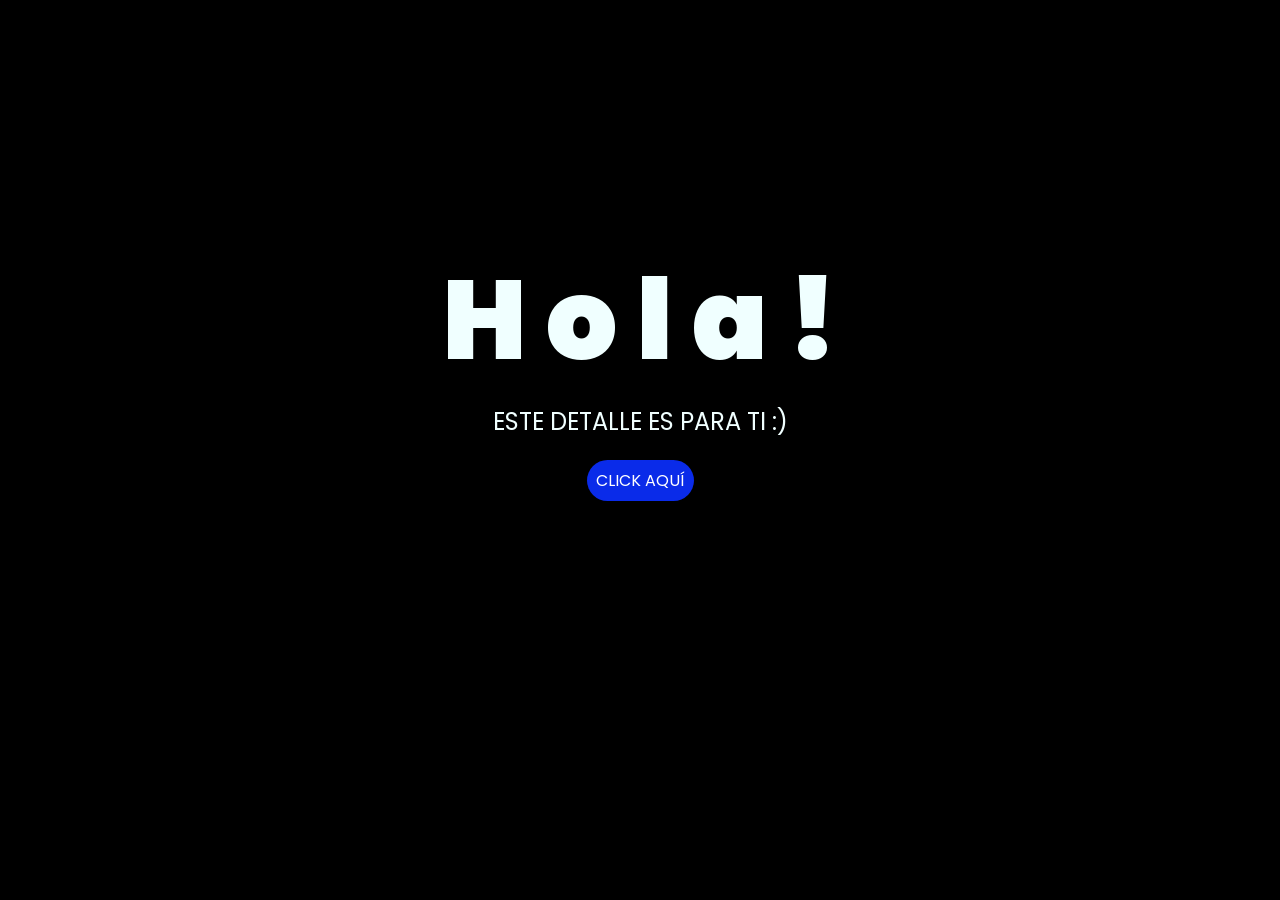
<file: index.html>
<!DOCTYPE html>
<html lang="es">

<head>
    <meta charset="UTF-8">
    <meta http-equiv="X-UA-Compatible" content="IE=edge">
    <meta name="viewport" content="width=device-width, initial-scale=1.0">
    <link rel="stylesheet" href="css/style.css">
    <link rel="icon" href="img/flowers.png" type="image/x-icon">
    <title>Flowers</title>
</head>

<body>
    <div class="greetings">
        <span>H</span>
        <span>o</span>
        <span>l</span>
        <span>a</span>
        <span>!</span>
    </div>
    <div class="description">
        <span>ESTE DETALLE ES PARA TI&nbsp;:)</span>
    </div>
    <div class="button">
        <button class="botones">
            <a href="flower.html" style="color: #fff;">CLICK AQUÍ</a>
        </button>
    </div>

</body>

</html>
</file>
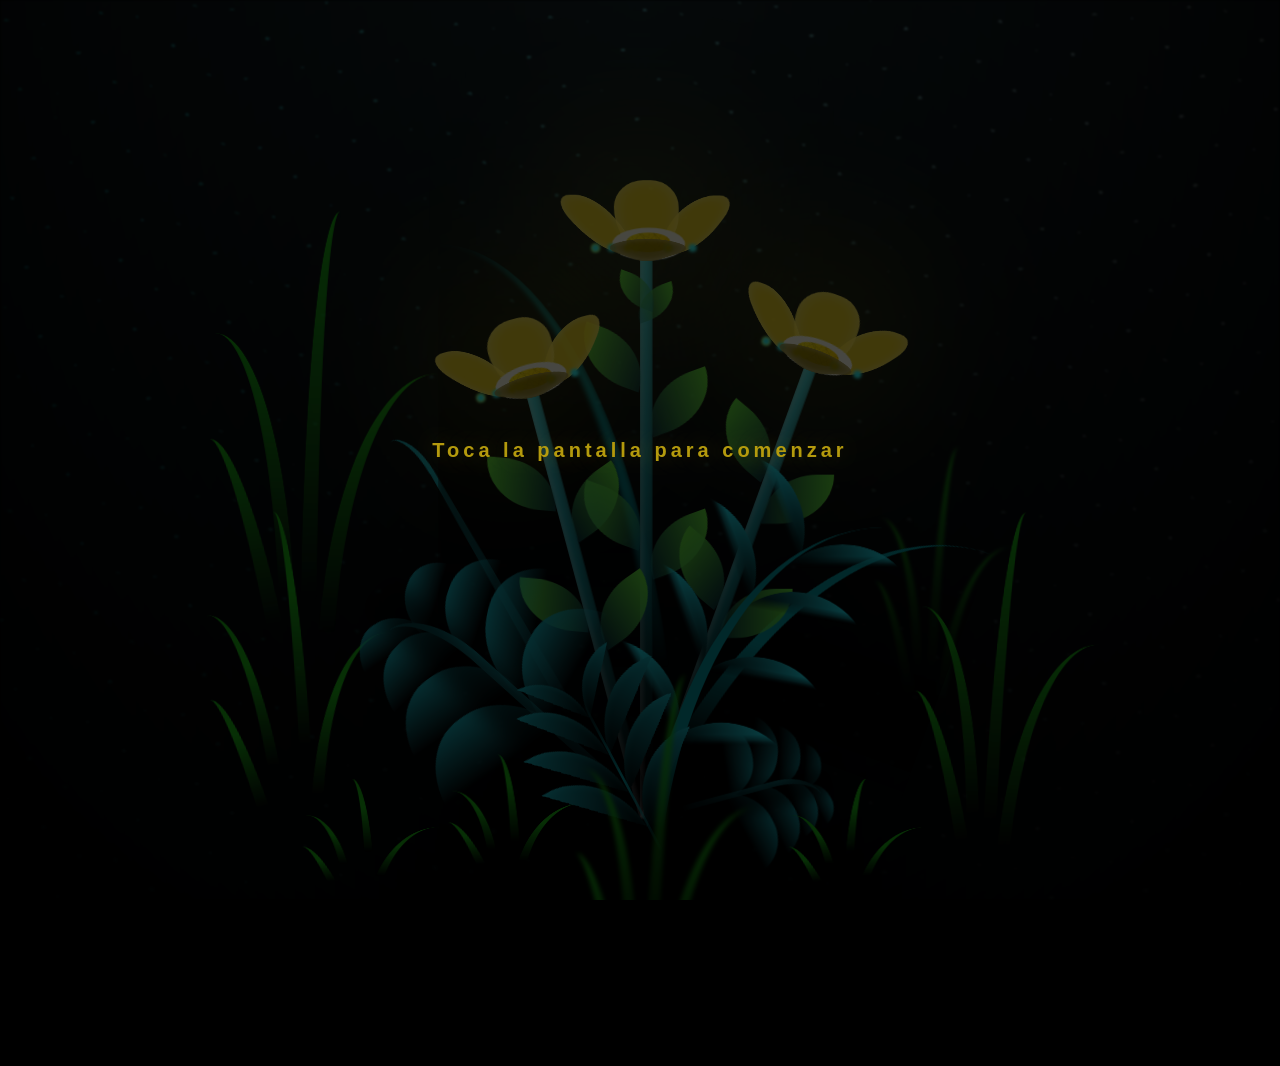
<file: flower.html>
<!DOCTYPE html>
<html lang="es">
  <head>
    <meta charset="UTF-8" />
    <meta http-equiv="X-UA-Compatible" content="IE=edge" />
    <meta name="viewport" content="width=device-width, initial-scale=1.0" />
    <link rel="stylesheet" href="css/main.css" />
    <link rel="icon" href="img/flowers.png" type="image/x-icon" />
    <title>Flower</title>
  </head>
  <body class="animations-paused">
    <audio src="sound/cancion.mp3" preload="auto"></audio>
    <div id="lyrics"></div>
    <h1 class="titulo">Estas flores amarillas son un reflejo de la alegría que traes a mi vida <br> <br>
      Gracias por iluminar mis días con tu presencia <br> <br>
      Te quiero mucho, Abi 💕</h1>
  
    <div class="night"></div>
    <div class="flowers">
      <div class="flower flower--1">
        <div class="flower__leafs flower__leafs--1">
          <div class="flower__leaf flower__leaf--1"></div>
          <div class="flower__leaf flower__leaf--2"></div>
          <div class="flower__leaf flower__leaf--3"></div>
          <div class="flower__leaf flower__leaf--4"></div>
          <div class="flower__white-circle"></div>

          <div class="flower__light flower__light--1"></div>
          <div class="flower__light flower__light--2"></div>
          <div class="flower__light flower__light--3"></div>
          <div class="flower__light flower__light--4"></div>
          <div class="flower__light flower__light--5"></div>
          <div class="flower__light flower__light--6"></div>
          <div class="flower__light flower__light--7"></div>
          <div class="flower__light flower__light--8"></div>
        </div>
        <div class="flower__line">
          <div class="flower__line__leaf flower__line__leaf--1"></div>
          <div class="flower__line__leaf flower__line__leaf--2"></div>
          <div class="flower__line__leaf flower__line__leaf--3"></div>
          <div class="flower__line__leaf flower__line__leaf--4"></div>
          <div class="flower__line__leaf flower__line__leaf--5"></div>
          <div class="flower__line__leaf flower__line__leaf--6"></div>
        </div>
      </div>

      <div class="flower flower--2">
        <div class="flower__leafs flower__leafs--2">
          <div class="flower__leaf flower__leaf--1"></div>
          <div class="flower__leaf flower__leaf--2"></div>
          <div class="flower__leaf flower__leaf--3"></div>
          <div class="flower__leaf flower__leaf--4"></div>
          <div class="flower__white-circle"></div>

          <div class="flower__light flower__light--1"></div>
          <div class="flower__light flower__light--2"></div>
          <div class="flower__light flower__light--3"></div>
          <div class="flower__light flower__light--4"></div>
          <div class="flower__light flower__light--5"></div>
          <div class="flower__light flower__light--6"></div>
          <div class="flower__light flower__light--7"></div>
          <div class="flower__light flower__light--8"></div>
        </div>
        <div class="flower__line">
          <div class="flower__line__leaf flower__line__leaf--1"></div>
          <div class="flower__line__leaf flower__line__leaf--2"></div>
          <div class="flower__line__leaf flower__line__leaf--3"></div>
          <div class="flower__line__leaf flower__line__leaf--4"></div>
        </div>
      </div>

      <div class="flower flower--3">
        <div class="flower__leafs flower__leafs--3">
          <div class="flower__leaf flower__leaf--1"></div>
          <div class="flower__leaf flower__leaf--2"></div>
          <div class="flower__leaf flower__leaf--3"></div>
          <div class="flower__leaf flower__leaf--4"></div>
          <div class="flower__white-circle"></div>

          <div class="flower__light flower__light--1"></div>
          <div class="flower__light flower__light--2"></div>
          <div class="flower__light flower__light--3"></div>
          <div class="flower__light flower__light--4"></div>
          <div class="flower__light flower__light--5"></div>
          <div class="flower__light flower__light--6"></div>
          <div class="flower__light flower__light--7"></div>
          <div class="flower__light flower__light--8"></div>
        </div>
        <div class="flower__line">
          <div class="flower__line__leaf flower__line__leaf--1"></div>
          <div class="flower__line__leaf flower__line__leaf--2"></div>
          <div class="flower__line__leaf flower__line__leaf--3"></div>
          <div class="flower__line__leaf flower__line__leaf--4"></div>
        </div>
      </div>

      <div class="grow-ans" style="--d: 1.2s">
        <div class="flower__g-long">
          <div class="flower__g-long__top"></div>
          <div class="flower__g-long__bottom"></div>
        </div>
      </div>

      <div class="growing-grass">
        <div class="flower__grass flower__grass--1">
          <div class="flower__grass--top"></div>
          <div class="flower__grass--bottom"></div>
          <div class="flower__grass__leaf flower__grass__leaf--1"></div>
          <div class="flower__grass__leaf flower__grass__leaf--2"></div>
          <div class="flower__grass__leaf flower__grass__leaf--3"></div>
          <div class="flower__grass__leaf flower__grass__leaf--4"></div>
          <div class="flower__grass__leaf flower__grass__leaf--5"></div>
          <div class="flower__grass__leaf flower__grass__leaf--6"></div>
          <div class="flower__grass__leaf flower__grass__leaf--7"></div>
          <div class="flower__grass__leaf flower__grass__leaf--8"></div>
          <div class="flower__grass__overlay"></div>
        </div>
      </div>

      <div class="growing-grass">
        <div class="flower__grass flower__grass--2">
          <div class="flower__grass--top"></div>
          <div class="flower__grass--bottom"></div>
          <div class="flower__grass__leaf flower__grass__leaf--1"></div>
          <div class="flower__grass__leaf flower__grass__leaf--2"></div>
          <div class="flower__grass__leaf flower__grass__leaf--3"></div>
          <div class="flower__grass__leaf flower__grass__leaf--4"></div>
          <div class="flower__grass__leaf flower__grass__leaf--5"></div>
          <div class="flower__grass__leaf flower__grass__leaf--6"></div>
          <div class="flower__grass__leaf flower__grass__leaf--7"></div>
          <div class="flower__grass__leaf flower__grass__leaf--8"></div>
          <div class="flower__grass__overlay"></div>
        </div>
      </div>

      <div class="grow-ans" style="--d: 2.4s">
        <div class="flower__g-right flower__g-right--1">
          <div class="leaf"></div>
        </div>
      </div>

      <div class="grow-ans" style="--d: 2.8s">
        <div class="flower__g-right flower__g-right--2">
          <div class="leaf"></div>
        </div>
      </div>

      <div class="grow-ans" style="--d: 2.8s">
        <div class="flower__g-front">
          <div
            class="flower__g-front__leaf-wrapper flower__g-front__leaf-wrapper--1"
          >
            <div class="flower__g-front__leaf"></div>
          </div>
          <div
            class="flower__g-front__leaf-wrapper flower__g-front__leaf-wrapper--2"
          >
            <div class="flower__g-front__leaf"></div>
          </div>
          <div
            class="flower__g-front__leaf-wrapper flower__g-front__leaf-wrapper--3"
          >
            <div class="flower__g-front__leaf"></div>
          </div>
          <div
            class="flower__g-front__leaf-wrapper flower__g-front__leaf-wrapper--4"
          >
            <div class="flower__g-front__leaf"></div>
          </div>
          <div
            class="flower__g-front__leaf-wrapper flower__g-front__leaf-wrapper--5"
          >
            <div class="flower__g-front__leaf"></div>
          </div>
          <div
            class="flower__g-front__leaf-wrapper flower__g-front__leaf-wrapper--6"
          >
            <div class="flower__g-front__leaf"></div>
          </div>
          <div
            class="flower__g-front__leaf-wrapper flower__g-front__leaf-wrapper--7"
          >
            <div class="flower__g-front__leaf"></div>
          </div>
          <div
            class="flower__g-front__leaf-wrapper flower__g-front__leaf-wrapper--8"
          >
            <div class="flower__g-front__leaf"></div>
          </div>
          <div class="flower__g-front__line"></div>
        </div>
      </div>

      <div class="grow-ans" style="--d: 3.2s">
        <div class="flower__g-fr">
          <div class="leaf"></div>
          <div class="flower__g-fr__leaf flower__g-fr__leaf--1"></div>
          <div class="flower__g-fr__leaf flower__g-fr__leaf--2"></div>
          <div class="flower__g-fr__leaf flower__g-fr__leaf--3"></div>
          <div class="flower__g-fr__leaf flower__g-fr__leaf--4"></div>
          <div class="flower__g-fr__leaf flower__g-fr__leaf--5"></div>
          <div class="flower__g-fr__leaf flower__g-fr__leaf--6"></div>
          <div class="flower__g-fr__leaf flower__g-fr__leaf--7"></div>
          <div class="flower__g-fr__leaf flower__g-fr__leaf--8"></div>
        </div>
      </div>

      <div class="long-g long-g--0">
        <div class="grow-ans" style="--d: 3s">
          <div class="leaf leaf--0"></div>
        </div>
        <div class="grow-ans" style="--d: 2.2s">
          <div class="leaf leaf--1"></div>
        </div>
        <div class="grow-ans" style="--d: 3.4s">
          <div class="leaf leaf--2"></div>
        </div>
        <div class="grow-ans" style="--d: 3.6s">
          <div class="leaf leaf--3"></div>
        </div>
      </div>

      <div class="long-g long-g--1">
        <div class="grow-ans" style="--d: 3.6s">
          <div class="leaf leaf--0"></div>
        </div>
        <div class="grow-ans" style="--d: 3.8s">
          <div class="leaf leaf--1"></div>
        </div>
        <div class="grow-ans" style="--d: 4s">
          <div class="leaf leaf--2"></div>
        </div>
        <div class="grow-ans" style="--d: 4.2s">
          <div class="leaf leaf--3"></div>
        </div>
      </div>

      <div class="long-g long-g--2">
        <div class="grow-ans" style="--d: 4s">
          <div class="leaf leaf--0"></div>
        </div>
        <div class="grow-ans" style="--d: 4.2s">
          <div class="leaf leaf--1"></div>
        </div>
        <div class="grow-ans" style="--d: 4.4s">
          <div class="leaf leaf--2"></div>
        </div>
        <div class="grow-ans" style="--d: 4.6s">
          <div class="leaf leaf--3"></div>
        </div>
      </div>

      <div class="long-g long-g--3">
        <div class="grow-ans" style="--d: 4s">
          <div class="leaf leaf--0"></div>
        </div>
        <div class="grow-ans" style="--d: 4.2s">
          <div class="leaf leaf--1"></div>
        </div>
        <div class="grow-ans" style="--d: 3s">
          <div class="leaf leaf--2"></div>
        </div>
        <div class="grow-ans" style="--d: 3.6s">
          <div class="leaf leaf--3"></div>
        </div>
      </div>

      <div class="long-g long-g--4">
        <div class="grow-ans" style="--d: 4s">
          <div class="leaf leaf--0"></div>
        </div>
        <div class="grow-ans" style="--d: 4.2s">
          <div class="leaf leaf--1"></div>
        </div>
        <div class="grow-ans" style="--d: 3s">
          <div class="leaf leaf--2"></div>
        </div>
        <div class="grow-ans" style="--d: 3.6s">
          <div class="leaf leaf--3"></div>
        </div>
      </div>

      <div class="long-g long-g--5">
        <div class="grow-ans" style="--d: 4s">
          <div class="leaf leaf--0"></div>
        </div>
        <div class="grow-ans" style="--d: 4.2s">
          <div class="leaf leaf--1"></div>
        </div>
        <div class="grow-ans" style="--d: 3s">
          <div class="leaf leaf--2"></div>
        </div>
        <div class="grow-ans" style="--d: 3.6s">
          <div class="leaf leaf--3"></div>
        </div>
      </div>

      <div class="long-g long-g--6">
        <div class="grow-ans" style="--d: 4.2s">
          <div class="leaf leaf--0"></div>
        </div>
        <div class="grow-ans" style="--d: 4.4s">
          <div class="leaf leaf--1"></div>
        </div>
        <div class="grow-ans" style="--d: 4.6s">
          <div class="leaf leaf--2"></div>
        </div>
        <div class="grow-ans" style="--d: 4.8s">
          <div class="leaf leaf--3"></div>
        </div>
      </div>

      <div class="long-g long-g--7">
        <div class="grow-ans" style="--d: 3s">
          <div class="leaf leaf--0"></div>
        </div>
        <div class="grow-ans" style="--d: 3.2s">
          <div class="leaf leaf--1"></div>
        </div>
        <div class="grow-ans" style="--d: 3.5s">
          <div class="leaf leaf--2"></div>
        </div>
        <div class="grow-ans" style="--d: 3.6s">
          <div class="leaf leaf--3"></div>
        </div>
      </div>
    </div>
    <script src="anim.js"></script>
  </body>
</html>
</file>
<file: css/style.css>
@import url('https://fonts.googleapis.com/css2?family=Poppins:ital,wght@0,500;1,900&display=swap');
*{
    font-family: 'Poppins',cursive;
}
body{
    color: azure;
    /* Sin esto, el margen de 8px que el navegador le pone al body desbordaba la página
       en horizontal (con width: 100%) y el texto quedaba pegado al borde izquierdo. */
    margin: 0;
    width: 100%;
    height: 82vh;
    display: flex;
    flex-direction: column;
    align-items: center;
    justify-content: center;
    background-color: black;
    /* padding-top: -30; */
}

.botones{
    padding: 9px;
    border-radius: 80px;
    background-color: transparent;
    border: none;
}

.botones a{
    background-color: #0a2be9;
    padding: 9px;
    border-radius: 80px;
    -webkit-border-radius: 80px;
    -moz-border-radius: 80px;
    -ms-border-radius: 80px;
    -o-border-radius: 80px;

}

.botones a:focus{
    background-color: rgb(50, 194, 194);
}

.greetings{
    font-size: 7rem;
    font-weight: 900;
}
.greetings > span{
    animation: glow 2.5s ease-in-out infinite;
}
@keyframes glow{
    0%, 100%{
        color: #fff;
        text-shadow: 0 0 12px #39c6d6, 0 0 50px #39c6d6, 0 0 100px #39c6d6;
    }
    10%, 90%{
        color: #111;
        text-shadow: none;
    }
}
.greetings > span:nth-child(2){
    animation-delay: .2s ;
}
.greetings > span:nth-child(3){
    animation-delay: .4s ;
}
.greetings > span:nth-child(4){
    animation-delay: .6s;
}
.greetings > span:nth-child(5){
    animation-delay: .8s;
}
.greetings > span:nth-child(6){
    animation-delay: 1s;
}

.description{
    font-size: 1.5rem;
    margin-bottom: 20px;
    text-align: center;
    padding: 0 16px;
}

.button a{
    text-decoration: none;
    font-size: 1rem;
    color: #111;
}

@media screen and (max-width:574px){
    .greetings{
        display: block;
        font-size: 4rem;
        font-weight: 800;
        text-align: center;
    }
    /* Antes: 2rem, o sea MÁS grande que en escritorio. No cabía en una pantalla de
       teléfono, partía el renglón y dejaba la carita sola a la izquierda. Ahora escala
       con el ancho y entra en un solo renglón hasta en 320px. */
    .description{
        font-size: clamp(1rem, 5.4vw, 1.5rem);
    }
    
    .button a{
        font-size: 1rem;
    }
}
</file>
<file: css/main.css>
*,
*::after,
*::before {
  padding: 0;
  margin: 0;
  box-sizing: border-box;
}

:root {
  --dark-color: #000;
}

/* Las hojas de las flores se salen unos px por los lados. Con el recorte solo en el
   `body`, Chrome en Android ensancha igualmente el viewport de la pagina para abarcar
   ese desbordamiento (medido: 416px de ancho en una pantalla de 384), y eso deja ver
   franjas del fondo, permite desplazarse a los lados y saca los indicadores de scroll.
   Recortando tambien en el `html` el documento deja de tener desbordamiento que abarcar. */
html {
  overflow: hidden;
  height: 100%;
  height: 100svh;
  background-color: var(--dark-color);
  overscroll-behavior: none;
}

body {
  display: flex;
  align-items: flex-end;
  justify-content: center;
  min-height: 100vh;
  /* `100vh` en un telefono es el viewport GRANDE (sin barra de URL), asi que el jardin
     quedaba anclado por debajo de lo visible. Con el scroll ya bloqueado esa franja era
     inalcanzable. `svh` es el viewport chico: lo que de verdad se ve.
     Esto reencuadra toda la escena de golpe, no solo las flores: el `perspective` de
     abajo convierte al body en el bloque contenedor de #lyrics, .titulo y .night, que
     se posicionan contra SU caja, no contra la ventana.
     En escritorio `svh` == `vh`, asi que ahi no cambia nada. */
  min-height: 100svh;
  background-color: var(--dark-color);
  overflow: hidden;
  overscroll-behavior: none;
  perspective: 1000px;
}

#lyrics {
  font-size: 28px;
  font-family: "Franklin Gothic Medium", "Arial Narrow", Arial, sans-serif;
  color: white;
  position: absolute;
  margin-bottom: 20%;
  z-index: 1;
  font-weight: bold;
  letter-spacing: 4px;
  width: min(92vw, 1000px);
  text-align: center;
}
@media only screen and (max-width: 600px) {
  /* El bloque se ancla al viewport (antes: margin-bottom fijo de 530px, un valor del
     tutorial que no escalaba) y crece hacia arriba, así dos renglones caen siempre
     sobre cielo limpio.
     Las flores miden en vmin, o sea que en pantallas angostas se comen más alto: la
     cabeza más alta queda a ~115vw del borde inferior. Por eso la posición toma lo que
     sea más alto de las dos medidas, y no choca ni en 320px de ancho. */
  #lyrics {
      font-size: clamp(16px, 5vw, 20px);
      letter-spacing: 2px;
      margin-bottom: 0;
      bottom: max(64vh, calc(115vw + 24px));
      width: min(90vw, 520px);
  }
}

.lyrics__line {
  line-height: 1.4;
}

/* Mantiene cada palabra entera al saltar de renglón, aunque venga silabeada. */
.lyrics__word {
  display: inline-block;
}

/* La sombra oscura mantiene la letra legible sobre las hojas y el pasto. */
.lyrics__syllable {
  color: rgba(255, 255, 255, 0.45);
  text-shadow: 0 2px 8px rgba(0, 0, 0, 0.85);
  transition: color 140ms ease-out, text-shadow 140ms ease-out;
}

.lyrics__syllable.is-sung {
  color: #fddd25;
  text-shadow: 0 0 12px rgba(253, 221, 37, 0.65), 0 2px 8px rgba(0, 0, 0, 0.85);
}

/* El velo oscuro va aparte del texto: así el brillo se puede pintar SOLO sobre las
   letras sin arrastrar el fondo. */
body.awaiting-tap::before {
  content: "";
  position: fixed;
  inset: 0;
  z-index: 10;
  background-color: rgba(0, 0, 0, 0.72);
}

body.awaiting-tap::after {
  content: "Toca la pantalla para comenzar";
  position: fixed;
  inset: 0;
  z-index: 11;
  display: grid;
  place-items: center;
  padding: 0 24px;
  color: #fddd25;
  font-family: "Arial Narrow", Arial, sans-serif;
  font-size: 20px;
  font-weight: bold;
  letter-spacing: 4px;
  text-align: center;
  cursor: pointer;
  /* Late, para que se lea como una invitación y no como un cartel de error.
     Nota: `.animations-paused *` no frena esto. Ese selector alcanza a los
     descendientes del body, y este es un pseudoelemento DEL body, así que late
     mientras el jardín sigue congelado esperando el toque, que es justo lo que se
     quiere. */
  animation: tap-hint 2.4s ease-in-out infinite;
}

@keyframes tap-hint {
  0%,
  100% {
    color: #fddd25;
    text-shadow: 0 0 14px rgba(253, 221, 37, 0.55),
      0 0 42px rgba(253, 221, 37, 0.28);
  }
  50% {
    color: #c9ab1c;
    text-shadow: 0 0 6px rgba(253, 221, 37, 0.15);
  }
}

/* Donde se pueda recortar el fondo a la forma de las letras, el latido se cambia por un
   brillo que las recorre, como el "Hola!" de la portada. Va dentro de un @supports
   porque depende de `color: transparent`: si el navegador no soportara el recorte, el
   texto sería invisible en vez de solo menos vistoso. */
@supports (-webkit-background-clip: text) or (background-clip: text) {
  body.awaiting-tap::after {
    background-image: linear-gradient(
      100deg,
      #b49a10 0%,
      #b49a10 40%,
      #fff9d6 49%,
      #ffffff 52%,
      #fddd25 57%,
      #b49a10 66%,
      #b49a10 100%
    );
    background-size: 300% 100%;
    background-repeat: no-repeat;
    -webkit-background-clip: text;
    background-clip: text;
    color: transparent;
    text-shadow: 0 0 22px rgba(253, 221, 37, 0.25);
    animation: tap-sweep 3.4s linear infinite;
  }
}

@keyframes tap-sweep {
  from {
    background-position: 130% 0;
  }
  to {
    background-position: -30% 0;
  }
}

.titulo {
  margin-bottom: 180px;
  font-family: "Arial Narrow", Arial, sans-serif;
  color: yellow;
  position: absolute;
  font-weight: bold;
  letter-spacing: 10px;
  opacity: 0;
  text-align: center;
  max-width: min(90vw, 900px);
  padding: 0 16px;
  /* Halo oscuro: el mensaje cae justo encima de las flores y el pasto. */
  text-shadow: 0 0 18px rgba(0, 0, 0, 0.95), 0 2px 10px rgba(0, 0, 0, 0.9);
  transition: opacity 3s ease-in-out 0.6s;
}

.titulo.is-visible {
  opacity: 1;
}

@media only screen and (max-width: 600px) {
  /* Reparte el texto entre los renglones en vez de dejar una palabra suelta abajo. */
  .lyrics__line {
      text-wrap: balance;
  }

  /* "Toca la pantalla para comenzar" no cabe en un renglón a 360px con 20px + 4px de
     espaciado; encoge con la pantalla. */
  body.awaiting-tap::after {
      font-size: clamp(16px, 4.6vw, 20px);
      letter-spacing: 3px;
  }

  /* El mensaje final no tenía reglas propias en móvil: heredaba letter-spacing: 10px y
     caía en nueve renglones encima de las flores. Aquí se compacta y se coloca debajo de
     las cabezas, con la misma proporción que en escritorio (termina al 80% del alto). */
  .titulo {
      font-size: clamp(15px, 4.4vw, 19px);
      letter-spacing: 3px;
      line-height: 1.6;
      margin-bottom: 0;
      bottom: 20vh;
      max-width: 88vw;
      padding: 0 12px;
      text-wrap: pretty;
  }
}

/* Pantallas bajas y anchas: el teléfono en horizontal, o una ventana de escritorio
   achatada. Aquí mandan las reglas de escritorio y el mensaje mide ~260px de alto, así
   que con margin-bottom: 180px se salía por arriba de la pantalla (el overflow: hidden
   del body se comía el primer renglón). Las flores miden en vmin, que apaisado es el
   alto: la cabeza más alta queda a ~72vh del borde inferior.
   La condición min-width la mantiene separada del bloque móvil de arriba, que resuelve
   el caso angosto con otra fórmula. */
@media only screen and (max-height: 520px) and (min-width: 601px) {
  #lyrics {
      font-size: clamp(16px, 4.8vh, 28px);
      letter-spacing: 3px;
      margin-bottom: 0;
      bottom: calc(72vh + 24px);
  }

  .titulo {
      font-size: clamp(15px, 4.4vh, 22px);
      letter-spacing: 6px;
      line-height: 1.5;
      margin-bottom: 0;
      bottom: 12vh;
  }
}
@keyframes fadeIn {
  from {
    opacity: 0;
  }
  to {
    opacity: 1;
  }
}

.night {
  z-index: -1;
  position: absolute;
  left: 50%;
  top: 0;
  transform: translateX(-50%);
  width: 100%;
  height: 100%;
  filter: blur(0.1vmin);
  background-image: radial-gradient(
      ellipse at top,
      transparent 0%,
      var(--dark-color)
    ),
    radial-gradient(
      ellipse at bottom,
      var(--dark-color),
      rgba(145, 233, 255, 0.2)
    ),
    repeating-linear-gradient(
      220deg,
      rgb(0, 0, 0) 0px,
      rgb(0, 0, 0) 19px,
      transparent 19px,
      transparent 22px
    ),
    repeating-linear-gradient(
      189deg,
      rgb(0, 0, 0) 0px,
      rgb(0, 0, 0) 19px,
      transparent 19px,
      transparent 22px
    ),
    repeating-linear-gradient(
      148deg,
      rgb(0, 0, 0) 0px,
      rgb(0, 0, 0) 19px,
      transparent 19px,
      transparent 22px
    ),
    linear-gradient(90deg, rgb(0, 255, 250), rgb(240, 240, 240));
}

.flowers {
  position: relative;
  transform: scale(0.9);
  /*margin-bottom: 100px;
  */
  transition: opacity 2.5s ease-in-out;
}

/* Al acabar la canción el jardín se atenúa y cede el foco al mensaje. */
.song-ended .flowers {
  opacity: 0.3;
}

@media only screen and (max-width: 600px) {
  /* Estilos específicos para dispositivos con un ancho máximo de 600px */
.flowers {
      font-size: 14px;
      margin-bottom: 35%;
      letter-spacing: 3px;
      transform: scale(1.0);
}

}

.flower {
  position: absolute;
  bottom: 10vmin;
  transform-origin: bottom center;
  z-index: 10;
  --fl-speed: 0.8s;
}
.flower--1 {
  -webkit-animation: moving-flower-1 4s linear infinite;
  animation: moving-flower-1 4s linear infinite;
}
.flower--1 .flower__line {
  height: 70vmin;
  -webkit-animation-delay: 0.3s;
  animation-delay: 0.3s;
}
.flower--1 .flower__line__leaf--1 {
  -webkit-animation: blooming-leaf-right var(--fl-speed) 1.6s backwards;
  animation: blooming-leaf-right var(--fl-speed) 1.6s backwards;
}
.flower--1 .flower__line__leaf--2 {
  -webkit-animation: blooming-leaf-right var(--fl-speed) 1.4s backwards;
  animation: blooming-leaf-right var(--fl-speed) 1.4s backwards;
}
.flower--1 .flower__line__leaf--3 {
  -webkit-animation: blooming-leaf-left var(--fl-speed) 1.2s backwards;
  animation: blooming-leaf-left var(--fl-speed) 1.2s backwards;
}
.flower--1 .flower__line__leaf--4 {
  -webkit-animation: blooming-leaf-left var(--fl-speed) 1s backwards;
  animation: blooming-leaf-left var(--fl-speed) 1s backwards;
}
.flower--1 .flower__line__leaf--5 {
  -webkit-animation: blooming-leaf-right var(--fl-speed) 1.8s backwards;
  animation: blooming-leaf-right var(--fl-speed) 1.8s backwards;
}
.flower--1 .flower__line__leaf--6 {
  -webkit-animation: blooming-leaf-left var(--fl-speed) 2s backwards;
  animation: blooming-leaf-left var(--fl-speed) 2s backwards;
}
.flower--2 {
  left: 50%;
  transform: rotate(20deg);
  -webkit-animation: moving-flower-2 4s linear infinite;
  animation: moving-flower-2 4s linear infinite;
}
.flower--2 .flower__line {
  height: 60vmin;
  -webkit-animation-delay: 0.6s;
  animation-delay: 0.6s;
}
.flower--2 .flower__line__leaf--1 {
  -webkit-animation: blooming-leaf-right var(--fl-speed) 1.9s backwards;
  animation: blooming-leaf-right var(--fl-speed) 1.9s backwards;
}
.flower--2 .flower__line__leaf--2 {
  -webkit-animation: blooming-leaf-right var(--fl-speed) 1.7s backwards;
  animation: blooming-leaf-right var(--fl-speed) 1.7s backwards;
}
.flower--2 .flower__line__leaf--3 {
  -webkit-animation: blooming-leaf-left var(--fl-speed) 1.5s backwards;
  animation: blooming-leaf-left var(--fl-speed) 1.5s backwards;
}
.flower--2 .flower__line__leaf--4 {
  -webkit-animation: blooming-leaf-left var(--fl-speed) 1.3s backwards;
  animation: blooming-leaf-left var(--fl-speed) 1.3s backwards;
}
.flower--3 {
  left: 50%;
  transform: rotate(-15deg);
  -webkit-animation: moving-flower-3 4s linear infinite;
  animation: moving-flower-3 4s linear infinite;
}
.flower--3 .flower__line {
  -webkit-animation-delay: 0.9s;
  animation-delay: 0.9s;
}
.flower--3 .flower__line__leaf--1 {
  -webkit-animation: blooming-leaf-right var(--fl-speed) 2.5s backwards;
  animation: blooming-leaf-right var(--fl-speed) 2.5s backwards;
}
.flower--3 .flower__line__leaf--2 {
  -webkit-animation: blooming-leaf-right var(--fl-speed) 2.3s backwards;
  animation: blooming-leaf-right var(--fl-speed) 2.3s backwards;
}
.flower--3 .flower__line__leaf--3 {
  -webkit-animation: blooming-leaf-left var(--fl-speed) 2.1s backwards;
  animation: blooming-leaf-left var(--fl-speed) 2.1s backwards;
}
.flower--3 .flower__line__leaf--4 {
  -webkit-animation: blooming-leaf-left var(--fl-speed) 1.9s backwards;
  animation: blooming-leaf-left var(--fl-speed) 1.9s backwards;
}
.flower__leafs {
  position: relative;
  -webkit-animation: blooming-flower 2s backwards;
  animation: blooming-flower 2s backwards;
}
.flower__leafs--1 {
  -webkit-animation-delay: 1.1s;
  animation-delay: 1.1s;
}
.flower__leafs--2 {
  -webkit-animation-delay: 1.4s;
  animation-delay: 1.4s;
}
.flower__leafs--3 {
  -webkit-animation-delay: 1.7s;
  animation-delay: 1.7s;
}
.flower__leafs::after {
  content: "";
  position: absolute;
  left: 0;
  top: 0;
  transform: translate(-50%, -100%);
  width: 8vmin;
  height: 8vmin;
  background-color: #f9fd25;
  /* background-color: #fd2525; */
  filter: blur(10vmin);
}
.flower__leaf {
  position: absolute;
  bottom: 0;
  left: 50%;
  width: 8vmin;
  height: 11vmin;
  border-radius: 51% 49% 47% 53%/44% 45% 55% 69%;
  background-color: #253bfd;
  background-color: #fddd25;
  transform-origin: bottom center;
  opacity: 0.9;
  box-shadow: inset 0 0 2vmin rgba(255, 255, 255, 0.5);
}
.flower__leaf--1 {
  transform: translate(-10%, 1%) rotateY(40deg) rotateX(-50deg);
}
.flower__leaf--2 {
  transform: translate(-50%, -4%) rotateX(40deg);
}
.flower__leaf--3 {
  transform: translate(-90%, 0%) rotateY(45deg) rotateX(50deg);
}
.flower__leaf--4 {
  width: 8vmin;
  height: 8vmin;
  transform-origin: bottom left;
  border-radius: 4vmin 10vmin 4vmin 4vmin;
  transform: translate(0%, 18%) rotateX(70deg) rotate(-43deg);
  background-color: #7c6901;
  z-index: 1;
  opacity: 0.8;
}
.flower__white-circle {
  position: absolute;
  left: -3.5vmin;
  top: -3vmin;
  width: 9vmin;
  height: 4vmin;
  border-radius: 50%;
  background-color: #fff;
}
.flower__white-circle::after {
  content: "";
  position: absolute;
  left: 50%;
  top: 45%;
  transform: translate(-50%, -50%);
  width: 60%;
  height: 60%;
  border-radius: inherit;
  background-image: repeating-linear-gradient(
      135deg,
      rgba(0, 0, 0, 0.03) 0px,
      rgba(0, 0, 0, 0.03) 1px,
      transparent 1px,
      transparent 12px
    ),
    repeating-linear-gradient(
      45deg,
      rgba(0, 0, 0, 0.03) 0px,
      rgba(0, 0, 0, 0.03) 1px,
      transparent 1px,
      transparent 12px
    ),
    repeating-linear-gradient(
      67.5deg,
      rgba(0, 0, 0, 0.03) 0px,
      rgba(0, 0, 0, 0.03) 1px,
      transparent 1px,
      transparent 12px
    ),
    repeating-linear-gradient(
      135deg,
      rgba(0, 0, 0, 0.03) 0px,
      rgba(0, 0, 0, 0.03) 1px,
      transparent 1px,
      transparent 12px
    ),
    repeating-linear-gradient(
      45deg,
      rgba(0, 0, 0, 0.03) 0px,
      rgba(0, 0, 0, 0.03) 1px,
      transparent 1px,
      transparent 12px
    ),
    repeating-linear-gradient(
      112.5deg,
      rgba(0, 0, 0, 0.03) 0px,
      rgba(0, 0, 0, 0.03) 1px,
      transparent 1px,
      transparent 12px
    ),
    repeating-linear-gradient(
      112.5deg,
      rgba(0, 0, 0, 0.03) 0px,
      rgba(0, 0, 0, 0.03) 1px,
      transparent 1px,
      transparent 12px
    ),
    repeating-linear-gradient(
      45deg,
      rgba(0, 0, 0, 0.03) 0px,
      rgba(0, 0, 0, 0.03) 1px,
      transparent 1px,
      transparent 12px
    ),
    repeating-linear-gradient(
      22.5deg,
      rgba(0, 0, 0, 0.03) 0px,
      rgba(0, 0, 0, 0.03) 1px,
      transparent 1px,
      transparent 12px
    ),
    repeating-linear-gradient(
      45deg,
      rgba(0, 0, 0, 0.03) 0px,
      rgba(0, 0, 0, 0.03) 1px,
      transparent 1px,
      transparent 12px
    ),
    repeating-linear-gradient(
      22.5deg,
      rgba(0, 0, 0, 0.03) 0px,
      rgba(0, 0, 0, 0.03) 1px,
      transparent 1px,
      transparent 12px
    ),
    repeating-linear-gradient(
      135deg,
      rgba(0, 0, 0, 0.03) 0px,
      rgba(0, 0, 0, 0.03) 1px,
      transparent 1px,
      transparent 12px
    ),
    repeating-linear-gradient(
      157.5deg,
      rgba(0, 0, 0, 0.03) 0px,
      rgba(0, 0, 0, 0.03) 1px,
      transparent 1px,
      transparent 12px
    ),
    repeating-linear-gradient(
      67.5deg,
      rgba(0, 0, 0, 0.03) 0px,
      rgba(0, 0, 0, 0.03) 1px,
      transparent 1px,
      transparent 12px
    ),
    repeating-linear-gradient(
      67.5deg,
      rgba(0, 0, 0, 0.03) 0px,
      rgba(0, 0, 0, 0.03) 1px,
      transparent 1px,
      transparent 12px
    ),
    linear-gradient(90deg, rgb(255, 235, 18), rgb(255, 206, 0));
}
.flower__line {
  height: 55vmin;
  width: 1.5vmin;
  background-image: linear-gradient(
      to left,
      rgba(0, 0, 0, 0.2),
      transparent,
      rgba(255, 255, 255, 0.2)
    ),
    linear-gradient(to top, transparent 10%, #14757a, #39c6d6);
  box-shadow: inset 0 0 2px rgba(0, 0, 0, 0.5);
  -webkit-animation: grow-flower-tree 4s backwards;
  animation: grow-flower-tree 4s backwards;
}
.flower__line__leaf {
  --w: 7vmin;
  --h: calc(var(--w) + 2vmin);
  position: absolute;
  top: 20%;
  left: 90%;
  width: var(--w);
  height: var(--h);
  border-top-right-radius: var(--h);
  border-bottom-left-radius: var(--h);
  background-image: linear-gradient(to top, rgba(20, 117, 122, 0.4), #5ed639);
}
.flower__line__leaf--1 {
  transform: rotate(70deg) rotateY(30deg);
}
.flower__line__leaf--2 {
  top: 45%;
  transform: rotate(70deg) rotateY(30deg);
}
.flower__line__leaf--3,
.flower__line__leaf--4,
.flower__line__leaf--6 {
  border-top-right-radius: 0;
  border-bottom-left-radius: 0;
  border-top-left-radius: var(--h);
  border-bottom-right-radius: var(--h);
  left: -460%;
  top: 12%;
  transform: rotate(-70deg) rotateY(30deg);
}
.flower__line__leaf--4 {
  top: 40%;
}
.flower__line__leaf--5 {
  top: 0;
  transform-origin: left;
  transform: rotate(70deg) rotateY(30deg) scale(0.6);
}
.flower__line__leaf--6 {
  top: -2%;
  left: -450%;
  transform-origin: right;
  transform: rotate(-70deg) rotateY(30deg) scale(0.6);
}
.flower__light {
  position: absolute;
  bottom: 0vmin;
  width: 1vmin;
  height: 1vmin;
  background-color: rgb(255, 251, 0);
  border-radius: 50%;
  filter: blur(0.2vmin);
  -webkit-animation: light-ans 4s linear infinite backwards;
  animation: light-ans 4s linear infinite backwards;
}
.flower__light:nth-child(odd) {
  background-color: #23f0ff;
}
.flower__light--1 {
  left: -2vmin;
  -webkit-animation-delay: 1s;
  animation-delay: 1s;
}
.flower__light--2 {
  left: 3vmin;
  -webkit-animation-delay: 0.5s;
  animation-delay: 0.5s;
}
.flower__light--3 {
  left: -6vmin;
  -webkit-animation-delay: 0.3s;
  animation-delay: 0.3s;
}
.flower__light--4 {
  left: 6vmin;
  -webkit-animation-delay: 0.9s;
  animation-delay: 0.9s;
}
.flower__light--5 {
  left: -1vmin;
  -webkit-animation-delay: 1.5s;
  animation-delay: 1.5s;
}
.flower__light--6 {
  left: -4vmin;
  -webkit-animation-delay: 3s;
  animation-delay: 3s;
}
.flower__light--7 {
  left: 3vmin;
  -webkit-animation-delay: 2s;
  animation-delay: 2s;
}
.flower__light--8 {
  left: -6vmin;
  -webkit-animation-delay: 3.5s;
  animation-delay: 3.5s;
}
.flower__grass {
  --c: #159faa;
  --line-w: 1.5vmin;
  position: absolute;
  bottom: 12vmin;
  left: -7vmin;
  display: flex;
  flex-direction: column;
  align-items: flex-end;
  z-index: 20;
  transform-origin: bottom center;
  transform: rotate(-48deg) rotateY(40deg);
}
.flower__grass--1 {
  -webkit-animation: moving-grass 2s linear infinite;
  animation: moving-grass 2s linear infinite;
}
.flower__grass--2 {
  left: 2vmin;
  bottom: 10vmin;
  transform: scale(0.5) rotate(75deg) rotateX(10deg) rotateY(-200deg);
  opacity: 0.8;
  z-index: 0;
  -webkit-animation: moving-grass--2 1.5s linear infinite;
  animation: moving-grass--2 1.5s linear infinite;
}
.flower__grass--top {
  width: 7vmin;
  height: 10vmin;
  border-top-right-radius: 100%;
  border-right: var(--line-w) solid var(--c);
  transform-origin: bottom center;
  transform: rotate(-2deg);
}
.flower__grass--bottom {
  margin-top: -2px;
  width: var(--line-w);
  height: 25vmin;
  background-image: linear-gradient(to top, transparent, var(--c));
}
.flower__grass__leaf {
  --size: 10vmin;
  position: absolute;
  width: calc(var(--size) * 2.1);
  height: var(--size);
  border-top-left-radius: var(--size);
  border-top-right-radius: var(--size);
  background-image: linear-gradient(
    to top,
    transparent,
    transparent 30%,
    var(--c)
  );
  z-index: 100;
}
.flower__grass__leaf--1 {
  top: -6%;
  left: 30%;
  --size: 6vmin;
  transform: rotate(-20deg);
  -webkit-animation: growing-grass-ans--1 2s 2.6s backwards;
  animation: growing-grass-ans--1 2s 2.6s backwards;
}
@-webkit-keyframes growing-grass-ans--1 {
  0% {
    transform-origin: bottom left;
    transform: rotate(-20deg) scale(0);
  }
}
@keyframes growing-grass-ans--1 {
  0% {
    transform-origin: bottom left;
    transform: rotate(-20deg) scale(0);
  }
}
.flower__grass__leaf--2 {
  top: -5%;
  left: -110%;
  --size: 6vmin;
  transform: rotate(10deg);
  -webkit-animation: growing-grass-ans--2 2s 2.4s linear backwards;
  animation: growing-grass-ans--2 2s 2.4s linear backwards;
}
@-webkit-keyframes growing-grass-ans--2 {
  0% {
    transform-origin: bottom right;
    transform: rotate(10deg) scale(0);
  }
}
@keyframes growing-grass-ans--2 {
  0% {
    transform-origin: bottom right;
    transform: rotate(10deg) scale(0);
  }
}
.flower__grass__leaf--3 {
  top: 5%;
  left: 60%;
  --size: 8vmin;
  transform: rotate(-18deg) rotateX(-20deg);
  -webkit-animation: growing-grass-ans--3 2s 2.2s linear backwards;
  animation: growing-grass-ans--3 2s 2.2s linear backwards;
}
@-webkit-keyframes growing-grass-ans--3 {
  0% {
    transform-origin: bottom left;
    transform: rotate(-18deg) rotateX(-20deg) scale(0);
  }
}
@keyframes growing-grass-ans--3 {
  0% {
    transform-origin: bottom left;
    transform: rotate(-18deg) rotateX(-20deg) scale(0);
  }
}
.flower__grass__leaf--4 {
  top: 6%;
  left: -135%;
  --size: 8vmin;
  transform: rotate(2deg);
  -webkit-animation: growing-grass-ans--4 2s 2s linear backwards;
  animation: growing-grass-ans--4 2s 2s linear backwards;
}
@-webkit-keyframes growing-grass-ans--4 {
  0% {
    transform-origin: bottom right;
    transform: rotate(2deg) scale(0);
  }
}
@keyframes growing-grass-ans--4 {
  0% {
    transform-origin: bottom right;
    transform: rotate(2deg) scale(0);
  }
}
.flower__grass__leaf--5 {
  top: 20%;
  left: 60%;
  --size: 10vmin;
  transform: rotate(-24deg) rotateX(-20deg);
  -webkit-animation: growing-grass-ans--5 2s 1.8s linear backwards;
  animation: growing-grass-ans--5 2s 1.8s linear backwards;
}
@-webkit-keyframes growing-grass-ans--5 {
  0% {
    transform-origin: bottom left;
    transform: rotate(-24deg) rotateX(-20deg) scale(0);
  }
}
@keyframes growing-grass-ans--5 {
  0% {
    transform-origin: bottom left;
    transform: rotate(-24deg) rotateX(-20deg) scale(0);
  }
}
.flower__grass__leaf--6 {
  top: 22%;
  left: -180%;
  --size: 10vmin;
  transform: rotate(10deg);
  -webkit-animation: growing-grass-ans--6 2s 1.6s linear backwards;
  animation: growing-grass-ans--6 2s 1.6s linear backwards;
}
@-webkit-keyframes growing-grass-ans--6 {
  0% {
    transform-origin: bottom right;
    transform: rotate(10deg) scale(0);
  }
}
@keyframes growing-grass-ans--6 {
  0% {
    transform-origin: bottom right;
    transform: rotate(10deg) scale(0);
  }
}
.flower__grass__leaf--7 {
  top: 39%;
  left: 70%;
  --size: 10vmin;
  transform: rotate(-10deg);
  -webkit-animation: growing-grass-ans--7 2s 1.4s linear backwards;
  animation: growing-grass-ans--7 2s 1.4s linear backwards;
}
@-webkit-keyframes growing-grass-ans--7 {
  0% {
    transform-origin: bottom left;
    transform: rotate(-10deg) scale(0);
  }
}
@keyframes growing-grass-ans--7 {
  0% {
    transform-origin: bottom left;
    transform: rotate(-10deg) scale(0);
  }
}
.flower__grass__leaf--8 {
  top: 40%;
  left: -215%;
  --size: 11vmin;
  transform: rotate(10deg);
  -webkit-animation: growing-grass-ans--8 2s 1.2s linear backwards;
  animation: growing-grass-ans--8 2s 1.2s linear backwards;
}
@-webkit-keyframes growing-grass-ans--8 {
  0% {
    transform-origin: bottom right;
    transform: rotate(10deg) scale(0);
  }
}
@keyframes growing-grass-ans--8 {
  0% {
    transform-origin: bottom right;
    transform: rotate(10deg) scale(0);
  }
}
.flower__grass__overlay {
  position: absolute;
  top: -10%;
  right: 0%;
  width: 100%;
  height: 100%;
  background-color: rgba(0, 0, 0, 0.6);
  filter: blur(1.5vmin);
  z-index: 100;
}
.flower__g-long {
  --w: 2vmin;
  --h: 6vmin;
  --c: #159faa;
  position: absolute;
  bottom: 10vmin;
  left: -3vmin;
  transform-origin: bottom center;
  transform: rotate(-30deg) rotateY(-20deg);
  display: flex;
  flex-direction: column;
  align-items: flex-end;
  -webkit-animation: flower-g-long-ans 3s linear infinite;
  animation: flower-g-long-ans 3s linear infinite;
}
@-webkit-keyframes flower-g-long-ans {
  0%,
  100% {
    transform: rotate(-30deg) rotateY(-20deg);
  }
  50% {
    transform: rotate(-32deg) rotateY(-20deg);
  }
}
@keyframes flower-g-long-ans {
  0%,
  100% {
    transform: rotate(-30deg) rotateY(-20deg);
  }
  50% {
    transform: rotate(-32deg) rotateY(-20deg);
  }
}
.flower__g-long__top {
  top: calc(var(--h) * -1);
  width: calc(var(--w) + 1vmin);
  height: var(--h);
  border-top-right-radius: 100%;
  border-right: 0.7vmin solid var(--c);
  transform: translate(-0.7vmin, 1vmin);
}
.flower__g-long__bottom {
  width: var(--w);
  height: 50vmin;
  transform-origin: bottom center;
  background-image: linear-gradient(to top, transparent 30%, var(--c));
  box-shadow: inset 0 0 2px rgba(0, 0, 0, 0.5);
  -webkit-clip-path: polygon(35% 0, 65% 1%, 100% 100%, 0% 100%);
  clip-path: polygon(35% 0, 65% 1%, 100% 100%, 0% 100%);
}
.flower__g-right {
  position: absolute;
  bottom: 6vmin;
  left: -2vmin;
  transform-origin: bottom left;
  transform: rotate(20deg);
}
.flower__g-right .leaf {
  width: 30vmin;
  height: 50vmin;
  border-top-left-radius: 100%;
  border-left: 2vmin solid #079097;
  background-image: linear-gradient(
    to bottom,
    transparent,
    var(--dark-color) 60%
  );
  -webkit-mask-image: linear-gradient(to top, transparent 30%, #079097 60%);
}
.flower__g-right--1 {
  -webkit-animation: flower-g-right-ans 2.5s linear infinite;
  animation: flower-g-right-ans 2.5s linear infinite;
}
.flower__g-right--2 {
  left: 5vmin;
  transform: rotateY(-180deg);
  -webkit-animation: flower-g-right-ans--2 3s linear infinite;
  animation: flower-g-right-ans--2 3s linear infinite;
}
.flower__g-right--2 .leaf {
  height: 75vmin;
  filter: blur(0.3vmin);
  opacity: 0.8;
}
@-webkit-keyframes flower-g-right-ans {
  0%,
  100% {
    transform: rotate(20deg);
  }
  50% {
    transform: rotate(24deg) rotateX(-20deg);
  }
}
@keyframes flower-g-right-ans {
  0%,
  100% {
    transform: rotate(20deg);
  }
  50% {
    transform: rotate(24deg) rotateX(-20deg);
  }
}
@-webkit-keyframes flower-g-right-ans--2 {
  0%,
  100% {
    transform: rotateY(-180deg) rotate(0deg) rotateX(-20deg);
  }
  50% {
    transform: rotateY(-180deg) rotate(6deg) rotateX(-20deg);
  }
}
@keyframes flower-g-right-ans--2 {
  0%,
  100% {
    transform: rotateY(-180deg) rotate(0deg) rotateX(-20deg);
  }
  50% {
    transform: rotateY(-180deg) rotate(6deg) rotateX(-20deg);
  }
}
.flower__g-front {
  position: absolute;
  bottom: 6vmin;
  left: 2.5vmin;
  z-index: 100;
  transform-origin: bottom center;
  transform: rotate(-28deg) rotateY(30deg) scale(1.04);
  -webkit-animation: flower__g-front-ans 2s linear infinite;
  animation: flower__g-front-ans 2s linear infinite;
}
@-webkit-keyframes flower__g-front-ans {
  0%,
  100% {
    transform: rotate(-28deg) rotateY(30deg) scale(1.04);
  }
  50% {
    transform: rotate(-35deg) rotateY(40deg) scale(1.04);
  }
}
@keyframes flower__g-front-ans {
  0%,
  100% {
    transform: rotate(-28deg) rotateY(30deg) scale(1.04);
  }
  50% {
    transform: rotate(-35deg) rotateY(40deg) scale(1.04);
  }
}
.flower__g-front__line {
  width: 0.3vmin;
  height: 20vmin;
  background-image: linear-gradient(
    to top,
    transparent,
    #079097,
    transparent 100%
  );
  position: relative;
}
.flower__g-front__leaf-wrapper {
  position: absolute;
  top: 0;
  left: 0;
  transform-origin: bottom left;
  transform: rotate(10deg);
}
.flower__g-front__leaf-wrapper:nth-child(even) {
  left: 0vmin;
  transform: rotateY(-180deg) rotate(5deg);
  -webkit-animation: flower__g-front__leaf-left-ans 1s ease-in backwards;
  animation: flower__g-front__leaf-left-ans 1s ease-in backwards;
}
.flower__g-front__leaf-wrapper:nth-child(odd) {
  -webkit-animation: flower__g-front__leaf-ans 1s ease-in backwards;
  animation: flower__g-front__leaf-ans 1s ease-in backwards;
}
.flower__g-front__leaf-wrapper--1 {
  top: -8vmin;
  transform: scale(0.7);
  -webkit-animation: flower__g-front__leaf-ans 1s 5.5s ease-in backwards !important;
  animation: flower__g-front__leaf-ans 1s 5.5s ease-in backwards !important;
}
.flower__g-front__leaf-wrapper--2 {
  top: -8vmin;
  transform: rotateY(-180deg) scale(0.7) !important;
  -webkit-animation: flower__g-front__leaf-left-ans-2 1s 4.6s ease-in backwards !important;
  animation: flower__g-front__leaf-left-ans-2 1s 4.6s ease-in backwards !important;
}
.flower__g-front__leaf-wrapper--3 {
  top: -3vmin;
  -webkit-animation: flower__g-front__leaf-ans 1s 4.6s ease-in backwards;
  animation: flower__g-front__leaf-ans 1s 4.6s ease-in backwards;
}
.flower__g-front__leaf-wrapper--4 {
  top: -3vmin;
  transform: rotateY(-180deg) scale(0.9) !important;
  -webkit-animation: flower__g-front__leaf-left-ans-2 1s 4.6s ease-in backwards !important;
  animation: flower__g-front__leaf-left-ans-2 1s 4.6s ease-in backwards !important;
}
@-webkit-keyframes flower__g-front__leaf-left-ans-2 {
  0% {
    transform: rotateY(-180deg) scale(0);
  }
}
@keyframes flower__g-front__leaf-left-ans-2 {
  0% {
    transform: rotateY(-180deg) scale(0);
  }
}
.flower__g-front__leaf-wrapper--5,
.flower__g-front__leaf-wrapper--6 {
  top: 2vmin;
}
.flower__g-front__leaf-wrapper--7,
.flower__g-front__leaf-wrapper--8 {
  top: 6.5vmin;
}
.flower__g-front__leaf-wrapper--2 {
  -webkit-animation-delay: 5.2s !important;
  animation-delay: 5.2s !important;
}
.flower__g-front__leaf-wrapper--3 {
  -webkit-animation-delay: 4.9s !important;
  animation-delay: 4.9s !important;
}
.flower__g-front__leaf-wrapper--5 {
  -webkit-animation-delay: 4.3s !important;
  animation-delay: 4.3s !important;
}
.flower__g-front__leaf-wrapper--6 {
  -webkit-animation-delay: 4.1s !important;
  animation-delay: 4.1s !important;
}
.flower__g-front__leaf-wrapper--7 {
  -webkit-animation-delay: 3.8s !important;
  animation-delay: 3.8s !important;
}
.flower__g-front__leaf-wrapper--8 {
  -webkit-animation-delay: 3.5s !important;
  animation-delay: 3.5s !important;
}
@-webkit-keyframes flower__g-front__leaf-ans {
  0% {
    transform: rotate(10deg) scale(0);
  }
}
@keyframes flower__g-front__leaf-ans {
  0% {
    transform: rotate(10deg) scale(0);
  }
}
@-webkit-keyframes flower__g-front__leaf-left-ans {
  0% {
    transform: rotateY(-180deg) rotate(5deg) scale(0);
  }
}
@keyframes flower__g-front__leaf-left-ans {
  0% {
    transform: rotateY(-180deg) rotate(5deg) scale(0);
  }
}
.flower__g-front__leaf {
  width: 10vmin;
  height: 10vmin;
  border-radius: 100% 0% 0% 100%/100% 100% 0% 0%;
  box-shadow: inset 0 2px 1vmin hsla(184deg, 97%, 58%, 0.2);
  background-image: linear-gradient(
      to bottom left,
      transparent,
      var(--dark-color)
    ),
    linear-gradient(to bottom right, #159faa 50%, transparent 50%, transparent);
  -webkit-mask-image: linear-gradient(
    to bottom right,
    #159faa 50%,
    transparent 50%,
    transparent
  );
  mask-image: linear-gradient(
    to bottom right,
    #159faa 50%,
    transparent 50%,
    transparent
  );
}
.flower__g-fr {
  position: absolute;
  bottom: -4vmin;
  left: vmin;
  transform-origin: bottom left;
  z-index: 10;
  -webkit-animation: flower__g-fr-ans 2s linear infinite;
  animation: flower__g-fr-ans 2s linear infinite;
}
@-webkit-keyframes flower__g-fr-ans {
  0%,
  100% {
    transform: rotate(2deg);
  }
  50% {
    transform: rotate(4deg);
  }
}
@keyframes flower__g-fr-ans {
  0%,
  100% {
    transform: rotate(2deg);
  }
  50% {
    transform: rotate(4deg);
  }
}
.flower__g-fr .leaf {
  width: 30vmin;
  height: 50vmin;
  border-top-left-radius: 100%;
  border-left: 2vmin solid #079097;
  -webkit-mask-image: linear-gradient(to top, transparent 25%, #079097 50%);
  position: relative;
  z-index: 1;
}
.flower__g-fr__leaf {
  position: absolute;
  top: 0;
  left: 0;
  width: 10vmin;
  height: 10vmin;
  border-radius: 100% 0% 0% 100%/100% 100% 0% 0%;
  box-shadow: inset 0 2px 1vmin hsla(184deg, 97%, 58%, 0.2);
  background-image: linear-gradient(
      to bottom left,
      transparent,
      var(--dark-color) 98%
    ),
    linear-gradient(to bottom right, #23f0ff 45%, transparent 50%, transparent);
  -webkit-mask-image: linear-gradient(
    135deg,
    #159faa 40%,
    transparent 50%,
    transparent
  );
}
.flower__g-fr__leaf--1 {
  left: 20vmin;
  transform: rotate(45deg);
  -webkit-animation: flower__g-fr-leaft-ans-1 0.5s 5.2s linear backwards;
  animation: flower__g-fr-leaft-ans-1 0.5s 5.2s linear backwards;
}
@-webkit-keyframes flower__g-fr-leaft-ans-1 {
  0% {
    transform-origin: left;
    transform: rotate(45deg) scale(0);
  }
}
@keyframes flower__g-fr-leaft-ans-1 {
  0% {
    transform-origin: left;
    transform: rotate(45deg) scale(0);
  }
}
.flower__g-fr__leaf--2 {
  left: 12vmin;
  top: -7vmin;
  transform: rotate(25deg) rotateY(-180deg);
  -webkit-animation: flower__g-fr-leaft-ans-6 0.5s 5s linear backwards;
  animation: flower__g-fr-leaft-ans-6 0.5s 5s linear backwards;
}
.flower__g-fr__leaf--3 {
  left: 15vmin;
  top: 6vmin;
  transform: rotate(55deg);
  -webkit-animation: flower__g-fr-leaft-ans-5 0.5s 4.8s linear backwards;
  animation: flower__g-fr-leaft-ans-5 0.5s 4.8s linear backwards;
}
.flower__g-fr__leaf--4 {
  left: 6vmin;
  top: -2vmin;
  transform: rotate(25deg) rotateY(-180deg);
  -webkit-animation: flower__g-fr-leaft-ans-6 0.5s 4.6s linear backwards;
  animation: flower__g-fr-leaft-ans-6 0.5s 4.6s linear backwards;
}
.flower__g-fr__leaf--5 {
  left: 10vmin;
  top: 14vmin;
  transform: rotate(55deg);
  -webkit-animation: flower__g-fr-leaft-ans-5 0.5s 4.4s linear backwards;
  animation: flower__g-fr-leaft-ans-5 0.5s 4.4s linear backwards;
}
@-webkit-keyframes flower__g-fr-leaft-ans-5 {
  0% {
    transform-origin: left;
    transform: rotate(55deg) scale(0);
  }
}
@keyframes flower__g-fr-leaft-ans-5 {
  0% {
    transform-origin: left;
    transform: rotate(55deg) scale(0);
  }
}
.flower__g-fr__leaf--6 {
  left: 0vmin;
  top: 6vmin;
  transform: rotate(25deg) rotateY(-180deg);
  -webkit-animation: flower__g-fr-leaft-ans-6 0.5s 4.2s linear backwards;
  animation: flower__g-fr-leaft-ans-6 0.5s 4.2s linear backwards;
}
@-webkit-keyframes flower__g-fr-leaft-ans-6 {
  0% {
    transform-origin: right;
    transform: rotate(25deg) rotateY(-180deg) scale(0);
  }
}
@keyframes flower__g-fr-leaft-ans-6 {
  0% {
    transform-origin: right;
    transform: rotate(25deg) rotateY(-180deg) scale(0);
  }
}
.flower__g-fr__leaf--7 {
  left: 5vmin;
  top: 22vmin;
  transform: rotate(45deg);
  -webkit-animation: flower__g-fr-leaft-ans-7 0.5s 4s linear backwards;
  animation: flower__g-fr-leaft-ans-7 0.5s 4s linear backwards;
}
@-webkit-keyframes flower__g-fr-leaft-ans-7 {
  0% {
    transform-origin: left;
    transform: rotate(45deg) scale(0);
  }
}
@keyframes flower__g-fr-leaft-ans-7 {
  0% {
    transform-origin: left;
    transform: rotate(45deg) scale(0);
  }
}
.flower__g-fr__leaf--8 {
  left: -4vmin;
  top: 15vmin;
  transform: rotate(15deg) rotateY(-180deg);
  -webkit-animation: flower__g-fr-leaft-ans-8 0.5s 3.8s linear backwards;
  animation: flower__g-fr-leaft-ans-8 0.5s 3.8s linear backwards;
}
@-webkit-keyframes flower__g-fr-leaft-ans-8 {
  0% {
    transform-origin: right;
    transform: rotate(15deg) rotateY(-180deg) scale(0);
  }
}
@keyframes flower__g-fr-leaft-ans-8 {
  0% {
    transform-origin: right;
    transform: rotate(15deg) rotateY(-180deg) scale(0);
  }
}

.long-g {
  position: absolute;
  bottom: 25vmin;
  left: -42vmin;
  transform-origin: bottom left;
}
.long-g--1 {
  bottom: 0vmin;
  transform: scale(0.8) rotate(-5deg);
}
.long-g--1 .leaf {
  -webkit-mask-image: linear-gradient(
    to top,
    transparent 40%,
    #079097 80%
  ) !important;
}
.long-g--1 .leaf--1 {
  --w: 5vmin;
  --h: 60vmin;
  left: -2vmin;
  transform: rotate(3deg) rotateY(-180deg);
}
.long-g--2,
.long-g--3 {
  bottom: -3vmin;
  left: -35vmin;
  transform-origin: center;
  transform: scale(0.6) rotateX(60deg);
}
.long-g--2 .leaf,
.long-g--3 .leaf {
  -webkit-mask-image: linear-gradient(
    to top,
    transparent 50%,
    #079097 80%
  ) !important;
}
.long-g--2 .leaf--1,
.long-g--3 .leaf--1 {
  left: -1vmin;
  transform: rotateY(-180deg);
}
.long-g--3 {
  left: -17vmin;
  bottom: 0vmin;
}
.long-g--3 .leaf {
  -webkit-mask-image: linear-gradient(
    to top,
    transparent 40%,
    #079097 80%
  ) !important;
}
.long-g--4 {
  left: 25vmin;
  bottom: -3vmin;
  transform-origin: center;
  transform: scale(0.6) rotateX(60deg);
}
.long-g--4 .leaf {
  -webkit-mask-image: linear-gradient(
    to top,
    transparent 50%,
    #079097 80%
  ) !important;
}
.long-g--5 {
  left: 42vmin;
  bottom: 0vmin;
  transform: scale(0.8) rotate(2deg);
}
.long-g--6 {
  left: 0vmin;
  bottom: -20vmin;
  z-index: 100;
  filter: blur(0.3vmin);
  transform: scale(0.8) rotate(2deg);
}
.long-g--7 {
  left: 35vmin;
  bottom: 20vmin;
  z-index: -1;
  filter: blur(0.3vmin);
  transform: scale(0.6) rotate(2deg);
  opacity: 0.7;
}
.long-g .leaf {
  --w: 15vmin;
  --h: 40vmin;
  --c: #1aaa15;
  position: absolute;
  bottom: 0;
  width: var(--w);
  height: var(--h);
  border-top-left-radius: 100%;
  border-left: 2vmin solid var(--c);
  -webkit-mask-image: linear-gradient(
    to top,
    transparent 20%,
    var(--dark-color)
  );
  transform-origin: bottom center;
}
.long-g .leaf--0 {
  left: 2vmin;
  -webkit-animation: leaf-ans-1 4s linear infinite;
  animation: leaf-ans-1 4s linear infinite;
}
.long-g .leaf--1 {
  --w: 5vmin;
  --h: 60vmin;
  -webkit-animation: leaf-ans-1 4s linear infinite;
  animation: leaf-ans-1 4s linear infinite;
}
.long-g .leaf--2 {
  --w: 10vmin;
  --h: 40vmin;
  left: -0.5vmin;
  bottom: 5vmin;
  transform-origin: bottom left;
  transform: rotateY(-180deg);
  -webkit-animation: leaf-ans-2 3s linear infinite;
  animation: leaf-ans-2 3s linear infinite;
}
.long-g .leaf--3 {
  --w: 5vmin;
  --h: 30vmin;
  left: -1vmin;
  bottom: 3.2vmin;
  transform-origin: bottom left;
  transform: rotate(-10deg) rotateY(-180deg);
  -webkit-animation: leaf-ans-3 3s linear infinite;
  animation: leaf-ans-3 3s linear infinite;
}

@-webkit-keyframes leaf-ans-1 {
  0%,
  100% {
    transform: rotate(-5deg) scale(1);
  }
  50% {
    transform: rotate(5deg) scale(1.1);
  }
}

@keyframes leaf-ans-1 {
  0%,
  100% {
    transform: rotate(-5deg) scale(1);
  }
  50% {
    transform: rotate(5deg) scale(1.1);
  }
}
@-webkit-keyframes leaf-ans-2 {
  0%,
  100% {
    transform: rotateY(-180deg) rotate(5deg);
  }
  50% {
    transform: rotateY(-180deg) rotate(0deg) scale(1.1);
  }
}
@keyframes leaf-ans-2 {
  0%,
  100% {
    transform: rotateY(-180deg) rotate(5deg);
  }
  50% {
    transform: rotateY(-180deg) rotate(0deg) scale(1.1);
  }
}
@-webkit-keyframes leaf-ans-3 {
  0%,
  100% {
    transform: rotate(-10deg) rotateY(-180deg);
  }
  50% {
    transform: rotate(-20deg) rotateY(-180deg);
  }
}
@keyframes leaf-ans-3 {
  0%,
  100% {
    transform: rotate(-10deg) rotateY(-180deg);
  }
  50% {
    transform: rotate(-20deg) rotateY(-180deg);
  }
}
.grow-ans {
  -webkit-animation: grow-ans 2s var(--d) backwards;
  animation: grow-ans 2s var(--d) backwards;
}

@-webkit-keyframes grow-ans {
  0% {
    transform: scale(0);
    opacity: 0;
  }
}

@keyframes grow-ans {
  0% {
    transform: scale(0);
    opacity: 0;
  }
}
@-webkit-keyframes light-ans {
  0% {
    opacity: 0;
    transform: translateY(0vmin);
  }
  25% {
    opacity: 1;
    transform: translateY(-5vmin) translateX(-2vmin);
  }
  50% {
    opacity: 1;
    transform: translateY(-15vmin) translateX(2vmin);
    filter: blur(0.2vmin);
  }
  75% {
    transform: translateY(-20vmin) translateX(-2vmin);
    filter: blur(0.2vmin);
  }
  100% {
    transform: translateY(-30vmin);
    opacity: 0;
    filter: blur(1vmin);
  }
}
@keyframes light-ans {
  0% {
    opacity: 0;
    transform: translateY(0vmin);
  }
  25% {
    opacity: 1;
    transform: translateY(-5vmin) translateX(-2vmin);
  }
  50% {
    opacity: 1;
    transform: translateY(-15vmin) translateX(2vmin);
    filter: blur(0.2vmin);
  }
  75% {
    transform: translateY(-20vmin) translateX(-2vmin);
    filter: blur(0.2vmin);
  }
  100% {
    transform: translateY(-30vmin);
    opacity: 0;
    filter: blur(1vmin);
  }
}
@-webkit-keyframes moving-flower-1 {
  0%,
  100% {
    transform: rotate(2deg);
  }
  50% {
    transform: rotate(-2deg);
  }
}
@keyframes moving-flower-1 {
  0%,
  100% {
    transform: rotate(2deg);
  }
  50% {
    transform: rotate(-2deg);
  }
}
@-webkit-keyframes moving-flower-2 {
  0%,
  100% {
    transform: rotate(18deg);
  }
  50% {
    transform: rotate(14deg);
  }
}
@keyframes moving-flower-2 {
  0%,
  100% {
    transform: rotate(18deg);
  }
  50% {
    transform: rotate(14deg);
  }
}
@-webkit-keyframes moving-flower-3 {
  0%,
  100% {
    transform: rotate(-18deg);
  }
  50% {
    transform: rotate(-20deg) rotateY(-10deg);
  }
}
@keyframes moving-flower-3 {
  0%,
  100% {
    transform: rotate(-18deg);
  }
  50% {
    transform: rotate(-20deg) rotateY(-10deg);
  }
}
@-webkit-keyframes blooming-leaf-right {
  0% {
    transform-origin: left;
    transform: rotate(70deg) rotateY(30deg) scale(0);
  }
}
@keyframes blooming-leaf-right {
  0% {
    transform-origin: left;
    transform: rotate(70deg) rotateY(30deg) scale(0);
  }
}
@-webkit-keyframes blooming-leaf-left {
  0% {
    transform-origin: right;
    transform: rotate(-70deg) rotateY(30deg) scale(0);
  }
}
@keyframes blooming-leaf-left {
  0% {
    transform-origin: right;
    transform: rotate(-70deg) rotateY(30deg) scale(0);
  }
}
@-webkit-keyframes grow-flower-tree {
  0% {
    height: 0;
    border-radius: 1vmin;
  }
}
@keyframes grow-flower-tree {
  0% {
    height: 0;
    border-radius: 1vmin;
  }
}
@-webkit-keyframes blooming-flower {
  0% {
    transform: scale(0);
  }
}
@keyframes blooming-flower {
  0% {
    transform: scale(0);
  }
}
@-webkit-keyframes moving-grass {
  0%,
  100% {
    transform: rotate(-48deg) rotateY(40deg);
  }
  50% {
    transform: rotate(-50deg) rotateY(40deg);
  }
}
@keyframes moving-grass {
  0%,
  100% {
    transform: rotate(-48deg) rotateY(40deg);
  }
  50% {
    transform: rotate(-50deg) rotateY(40deg);
  }
}
@-webkit-keyframes moving-grass--2 {
  0%,
  100% {
    transform: scale(0.5) rotate(75deg) rotateX(10deg) rotateY(-200deg);
  }
  50% {
    transform: scale(0.5) rotate(79deg) rotateX(10deg) rotateY(-200deg);
  }
}
@keyframes moving-grass--2 {
  0%,
  100% {
    transform: scale(0.5) rotate(75deg) rotateX(10deg) rotateY(-200deg);
  }
  50% {
    transform: scale(0.5) rotate(79deg) rotateX(10deg) rotateY(-200deg);
  }
}
.growing-grass {
  -webkit-animation: growing-grass-ans 1s 2s backwards;
  animation: growing-grass-ans 1s 2s backwards;
}

@-webkit-keyframes growing-grass-ans {
  0% {
    transform: scale(0);
  }
}

@keyframes growing-grass-ans {
  0% {
    transform: scale(0);
  }
}
.animations-paused * {
  -webkit-animation-play-state: paused !important;
  animation-play-state: paused !important;
} /*# sourceMappingURL=main.css.map */


/* Reset de estilos básicos */
body, h1, p {
  margin: 0;
  padding: 0;
}

/* Estilos generales */
body {
  font-family: 'Arial', sans-serif;
  /* Era #f7f7f7: casi blanco. Solo lo tapaba el div .night, del tamano del viewport, asi
     que cualquier pixel de mas (desplazamiento, rebote, zoom) mostraba una franja blanca. */
  background-color: var(--dark-color);
  color: #333;
}

.container {
  max-width: 1200px;
  margin: 0 auto;
  padding: 20px;
}

h1 {
  font-size: 2em;
  line-height: 1.5;
  margin-bottom: 20px;
}

/* Media Queries para tamaños de pantalla diferentes */
@media screen and (max-width: 600px) {
  /* Estilos para pantallas pequeñas */
  h1 {
      font-size: 1.5em;
  }
}

@media screen and (min-width: 601px) and (max-width: 1024px) {
  /* Estilos para pantallas medianas */
  h1 {
      font-size: 1.8em;
  }
}

@media screen and (min-width: 1025px) {
  /* Estilos para pantallas grandes */
  h1 {
      font-size: 2em;
  }
}

/* Agregar más estilos según sea necesario */
</file>
